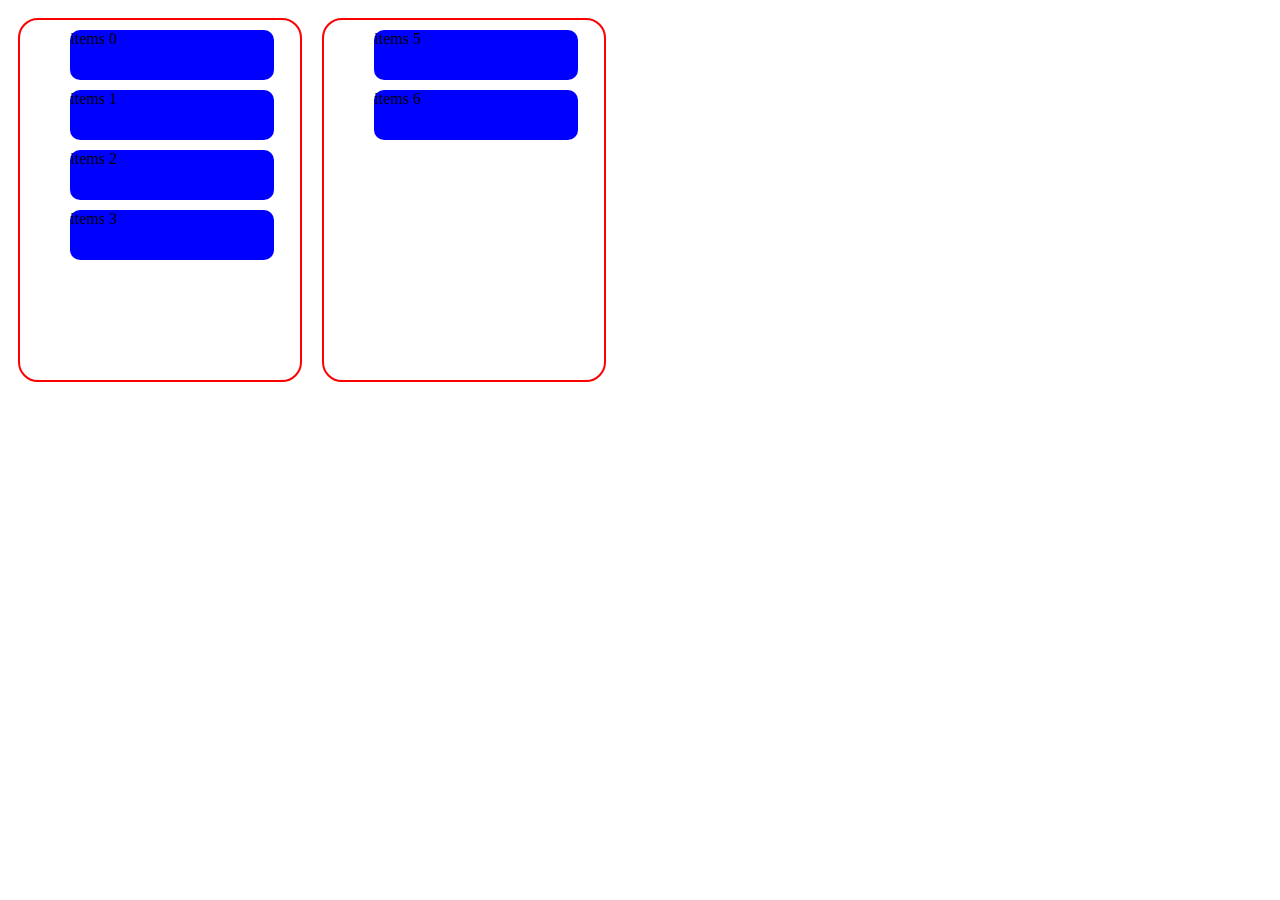
<file: Drag_drop/index.html>
<!DOCTYPE html>
<html lang="en">
  <head>
    <meta charset="UTF-8" />
    <meta name="viewport" content="width=device-width, initial-scale=1.0" />
    <title>Drag_drop</title>
    <link rel="stylesheet" href="style.css" />
  </head>
  <body>
    <ul id="ul">
      <li draggable="true">items 0</li>
      <li draggable="true">items 1</li>
      <li draggable="true">items 2</li>
      <li draggable="true">items 3</li>
    </ul>

    <ul id="ul">
      <li draggable="true">items 5</li>
      <li draggable="true">items 6</li>
    </ul>

    <script src="./index.js"></script>
  </body>
</html>
</file>
<file: Drag_drop/style.css>
ul {
  list-style: none;
  float: left;
  height: 360px;
  width: 240px;
  border: 2px solid red;
  border-radius: 20px;
  margin: 10px;
}

li {
  display: block;
  width: 85%;
  height: 50px;
  margin: 10px;
  background: blue;
  border-radius: 10px;
}
</file>
